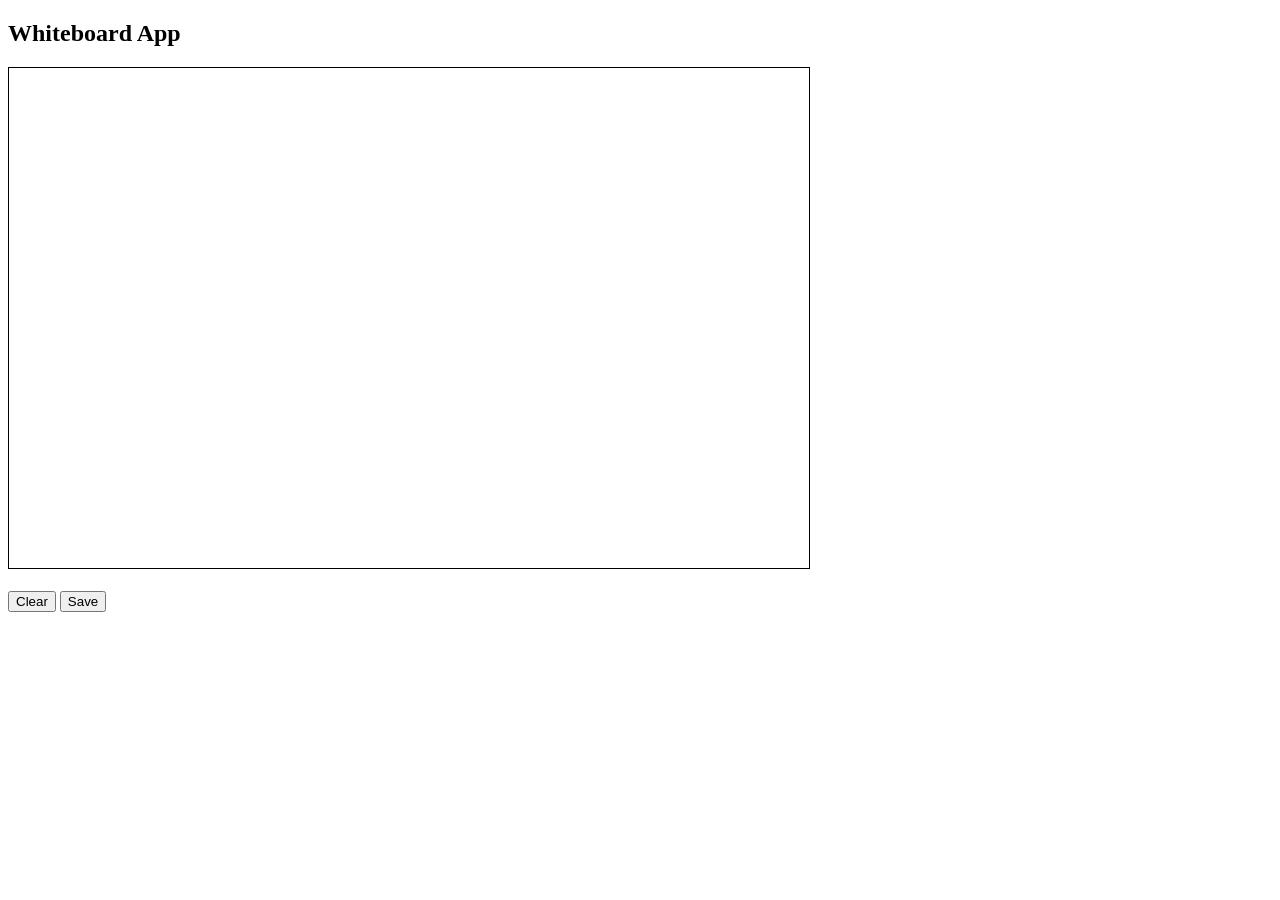
<file: src/main/webapp/index.html>
<!DOCTYPE html>
<html>
<head>
    <title>Whiteboard</title>
</head>
<body>

<h2>Whiteboard App</h2>

<canvas id="board" width="800" height="500" style="border:1px solid black;"></canvas>
<br><br>

<button onclick="clearBoard()">Clear</button>
<button onclick="saveDrawing()">Save</button>

<script src="script.js"></script>
</body>
</html>
</file>
